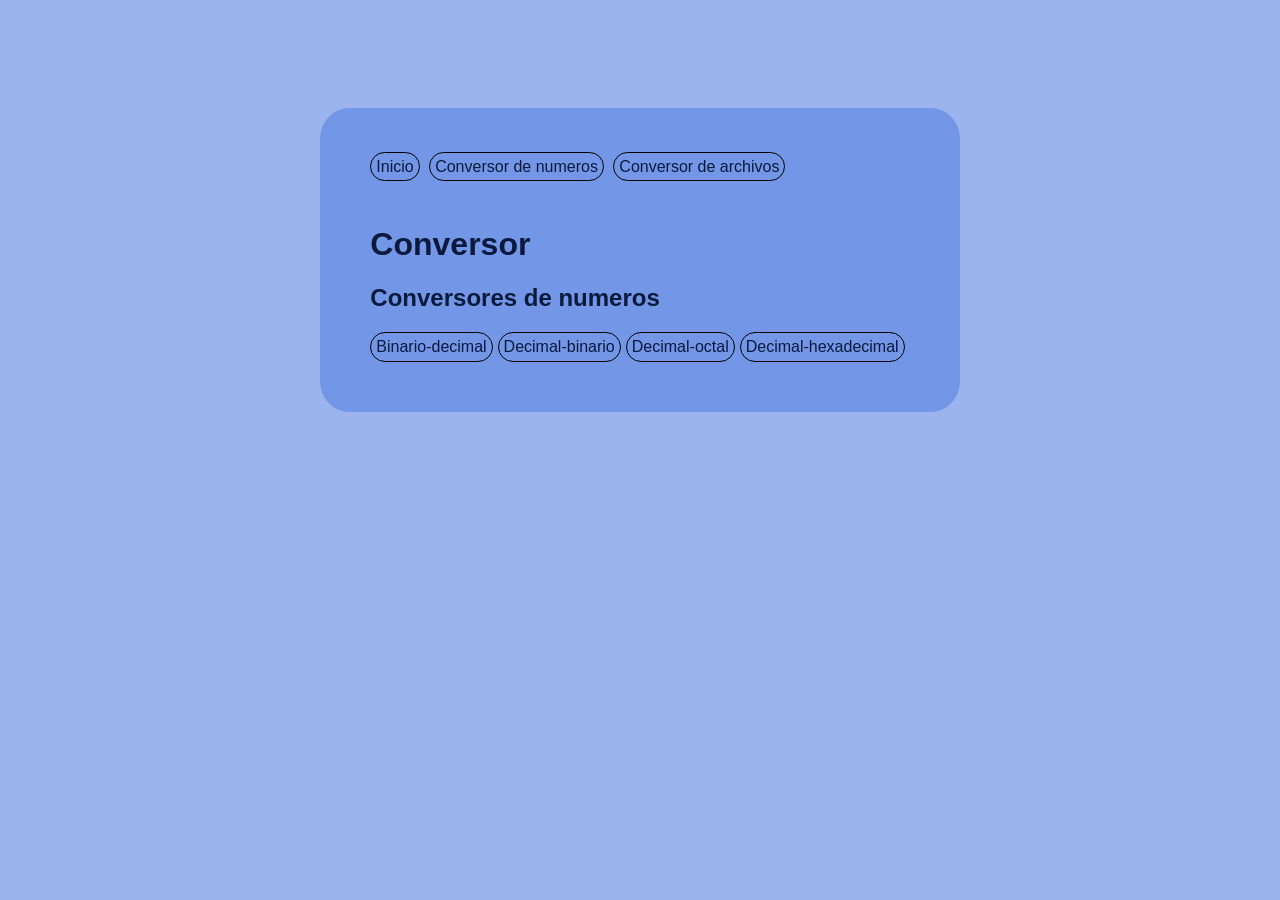
<file: index.html>
<!DOCTYPE html>
<html lang="es">

<head>
    <meta charset="UTF-8">
    <title>Conversor</title>
    <link rel="stylesheet" href="index.css">
</head>

<body>

    <div id="main-page">
        <nav id="nav">
            <a href="/index.html">Inicio</a>
            <a href="/index.html#conversor-num">Conversor de numeros</a>
            <a href="/archiveConverter.html">Conversor de archivos</a>
        </nav>

        <header>
            <h1>Conversor</h1>
        </header>

        <section id="content">
            <h2>Conversores de numeros</h2>
            <div id="conversores">
                <a href="/Conversion numeros/binadec.html">Binario-decimal</a>
                <a href="/Conversion numeros/decabin.html">Decimal-binario</a>
                <a href="/Conversion numeros/decaoct.html">Decimal-octal</a>
                <a href="/Conversion numeros/decahex.html">Decimal-hexadecimal</a>
            </div>
        </section>
</body>

</html>
</file>
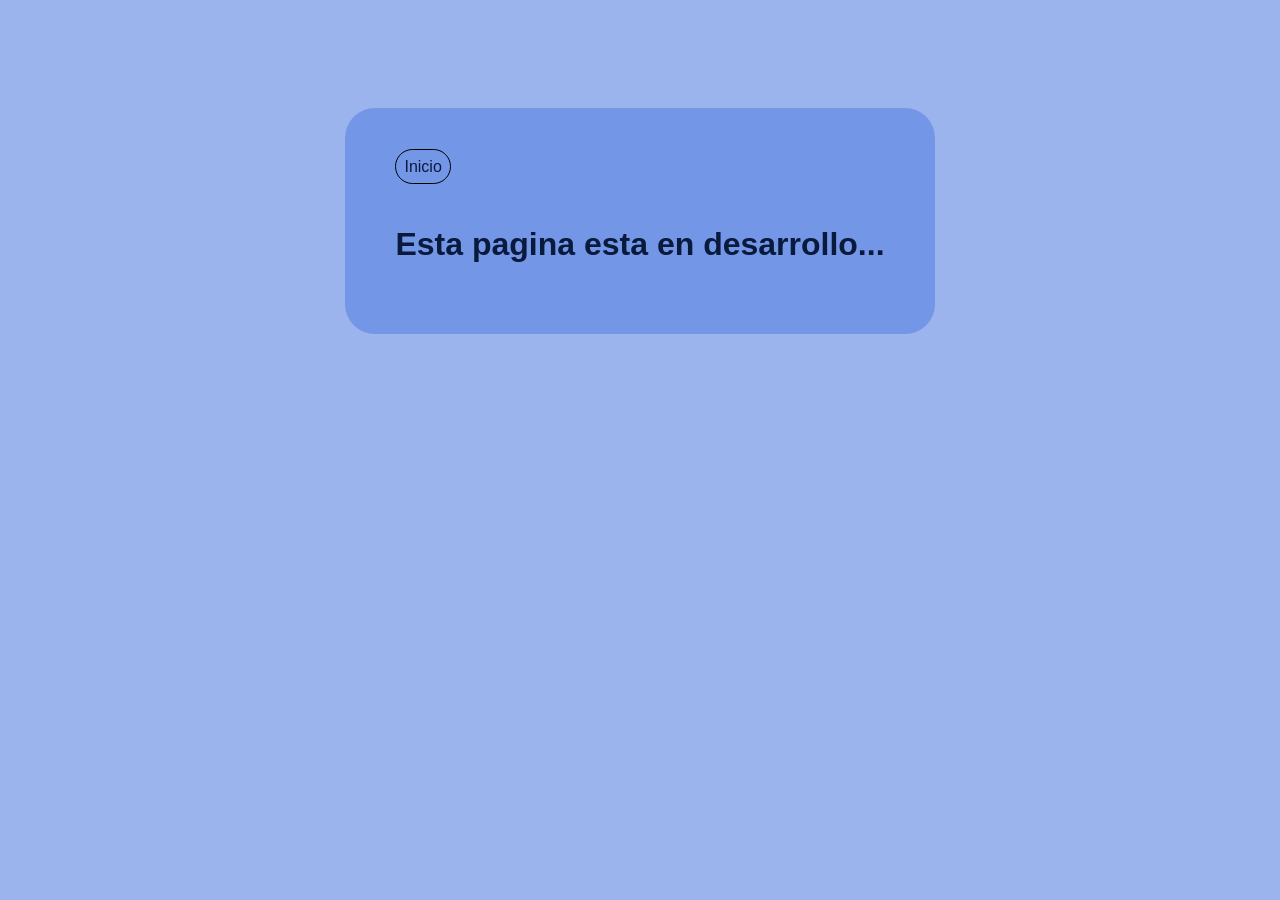
<file: archiveConverter.html>
<!DOCTYPE html>
<html lang="es">

<head>
    <title>Conversor de archivos</title>
    <link rel="stylesheet" href="/archiveConverter.css">
</head>

<body>
    <main>
        <a href="/index.html">Inicio</a>
        <h1>Esta pagina esta en desarrollo...</h1>
    </main>
</body>

</html>
</file>
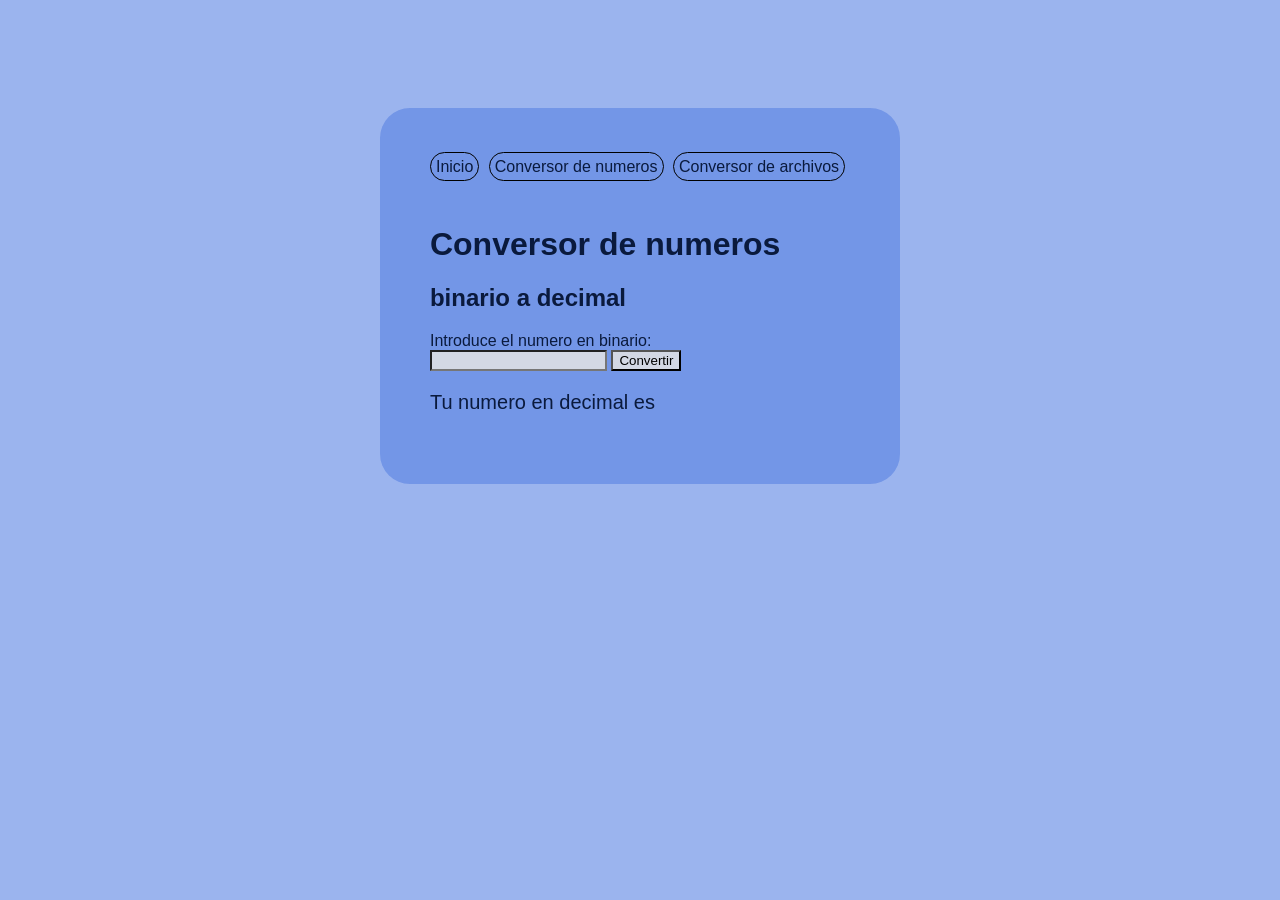
<file: Conversion numeros/binadec.html>
<!DOCTYPE html>
<html lang="es">

<head>
    <meta charset="UTF-8">
    <title>Conversor de numeros</title>
    <link rel="stylesheet" href="/index.css" type="text/css">
</head>

<body>
    <div id="main-page">

        <nav>
            <a href="/index.html">Inicio</a>
            <a href="/index.html#conversor-num">Conversor de numeros</a>
            <a href="/archiveConverter.html">Conversor de archivos</a>
        </nav>

        <header>
            <h1>Conversor de numeros</h1>
        </header>

        <section id="content">
            <h2 id="bin-a-dec">binario a decimal</h2>
            <form>
                <label>Introduce el numero en binario:</label><br>
                <input type="number" id="numBin" required>
                <input type="button" value="Convertir" id="convertir">
            </form>
            <p id="resultado">Tu numero en decimal es</p>
        </section>
    </div>
    <script src="/js conversion/binadec.js"></script>
</body>

</html>
</file>
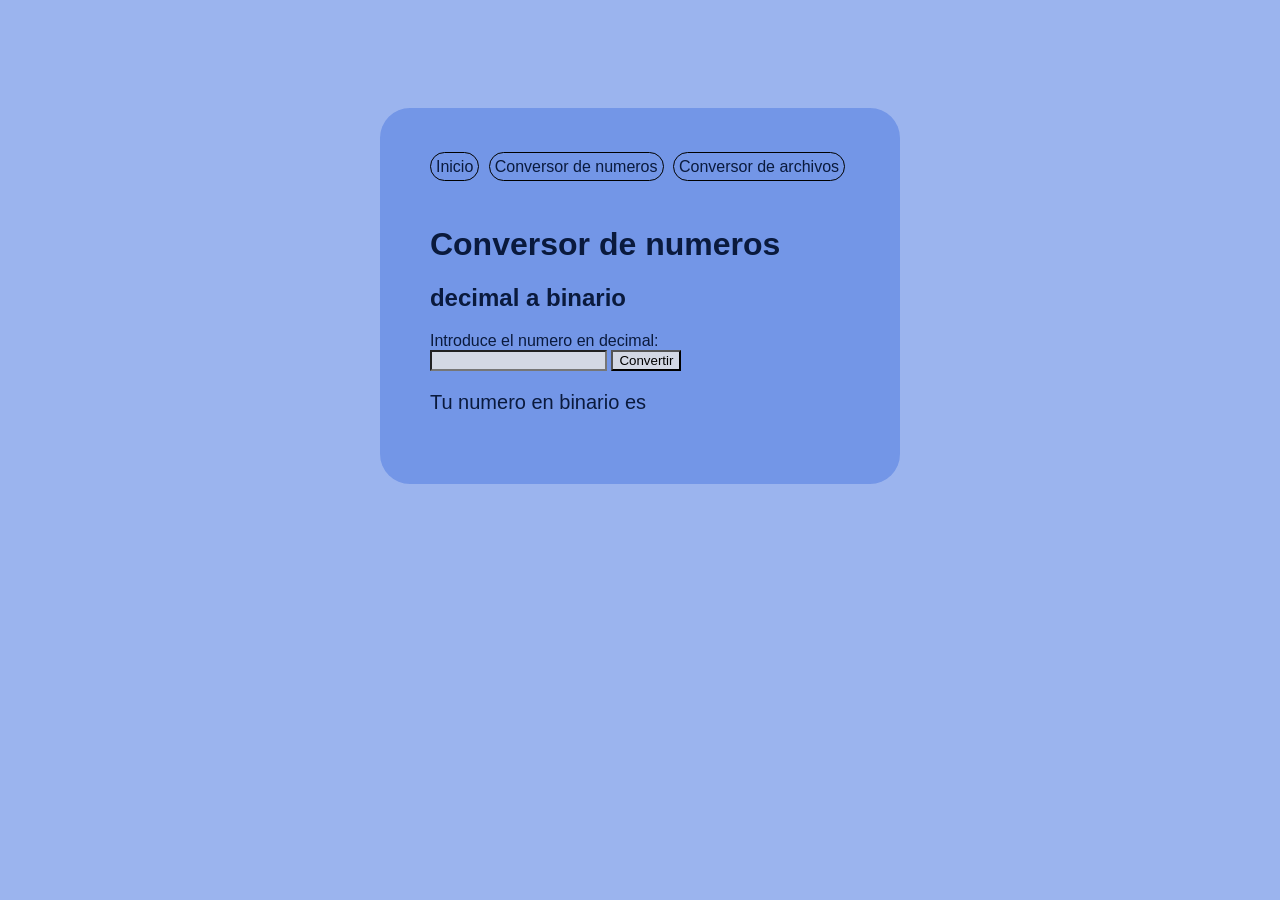
<file: Conversion numeros/decabin.html>
<!DOCTYPE html>
<html lang="es">

<head>
    <meta charset="UTF-8">
    <title>Conversor de numeros</title>
    <link rel="stylesheet" href="/index.css">
</head>

<body>
    <div id="main-page">

        <nav>
            <a href="/index.html">Inicio</a>
            <a href="/index.html#conversor-num">Conversor de numeros</a>
            <a href="/archiveConverter.html">Conversor de archivos</a>
        </nav>

        <header>
            <h1>Conversor de numeros</h1>
        </header>

        <section id="content">

            <h2 id="dec-a-bin">decimal a binario</h2>
            <form>
                <label>Introduce el numero en decimal:</label><br>
                <input type="number" id="numDec" required>
                <input type="button" value="Convertir" id="convertir">
            </form>
            <p id="resultado">Tu numero en binario es</p>
            
        </section>

    </div>

    <script src="/js conversion/decabin.js"></script>

</body>

</html>
</file>
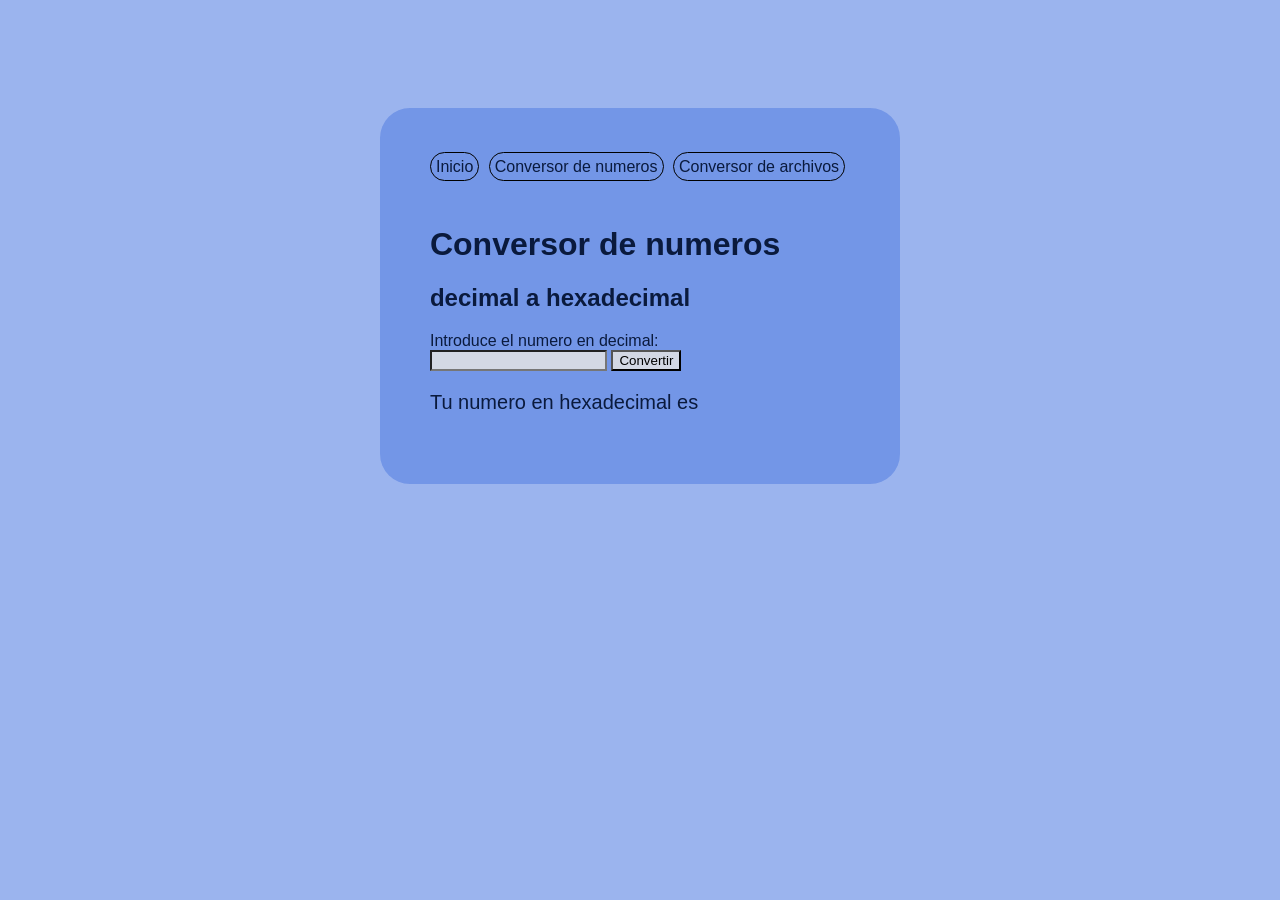
<file: Conversion numeros/decahex.html>
<!DOCTYPE html>
<html lang="es">

<head>
    <meta charset="UTF-8">
    <title>Conversor de numeros</title>
    <link rel="stylesheet" href="/index.css">
</head>

<body>
    <div id="main-page">

        <nav>
            <a href="/index.html">Inicio</a>
            <a href="/index.html#conversor-num">Conversor de numeros</a>
            <a href="/archiveConverter.html">Conversor de archivos</a>
        </nav>

        <header>
            <h1>Conversor de numeros</h1>
        </header>

        <section id="content">
            
            <h2 id="dec-a-hex">decimal a hexadecimal</h2>
            <form>
                <label>Introduce el numero en decimal:</label><br>
                <input type="number" id="numDec" required>
                <input type="button" value="Convertir" id="convertir">
            </form>
            <p id="resultado">Tu numero en hexadecimal es</p>
        </section>
            
        </section>

    </div>

<script src="/js conversion/decahex.js"></script>

</body>

</html>
</file>
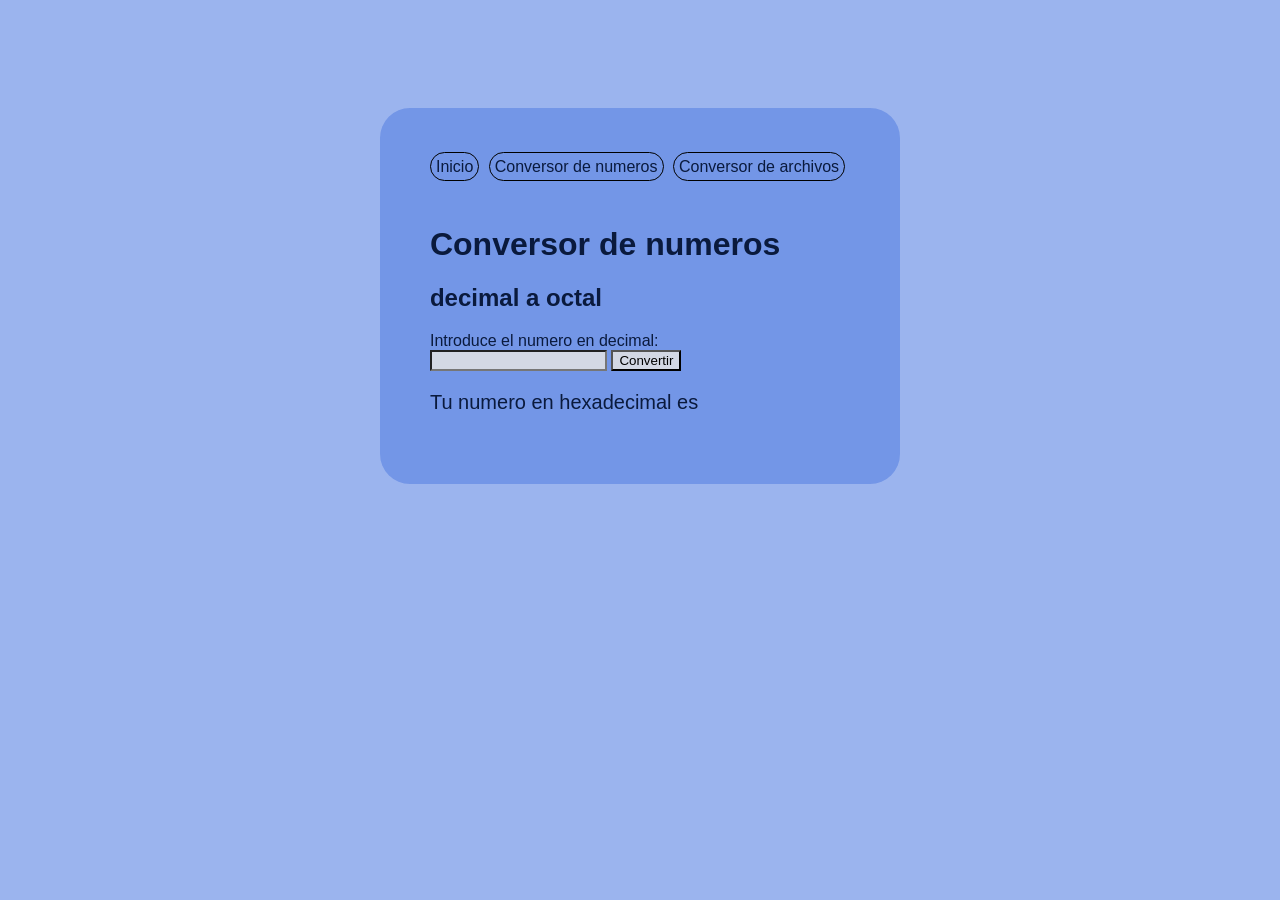
<file: Conversion numeros/decaoct.html>
<!DOCTYPE html>
<html lang="es">

<head>
    <meta charset="UTF-8">
    <title>Conversor de numeros</title>
    <link rel="stylesheet" href="/index.css">
</head>

<body>
    <div id="main-page">

        <nav>
            <a href="/index.html">Inicio</a>
            <a href="/index.html#conversor-num">Conversor de numeros</a>
            <a href="/archiveConverter.html">Conversor de archivos</a>
        </nav>

        <header>
            <h1>Conversor de numeros</h1>
        </header>

        <section id="content">
            <h2 id="dec-a-oct">decimal a octal</h2>
            <form>
                <label>Introduce el numero en decimal:</label><br>
                <input type="number" id="numDec" required>
                <input type="button" value="Convertir" id="convertir">
            </form>
            <p id="resultado">Tu numero en hexadecimal es</p>

        </section>

    </div>
    
    <script src="/js conversion/decaoct.js"></script>

</body>

</html>
</file>
<file: index.css>
body{
    display:flex;
   background-color:#9BB4EE;
   font-family:Arial, Helvetica, sans-serif;
   color:#0A1A3D;
   padding:100px;
}

h1{
    margin-top:50px;
}

a{
    text-decoration:none;
    border: 1px solid #000;
    border-radius: 30px;
    padding:5px;
    margin-right: 5px;
    color:#0A1A3D;
}

a:hover{
    background-color: #112A64;
    color: #7396E7;
}

#main-page{
    margin: auto;
    background-color: #7396E7;
    padding:50px;
    border-radius: 30px;
}

#conversores{
    display: flex;
}

input{
    background-color: #D3D8E4;
}

#resultado{
    font-size: 20px;
}
</file>
<file: archiveConverter.css>
body{
    display: flex;
   background-color:#9BB4EE;
   font-family:Arial, Helvetica, sans-serif;
   color:#0A1A3D;
   padding:100px;
}

h1{
    margin-top:50px;
}

a{
    text-decoration:none;
    border: 1px solid #000;
    border-radius: 30px;
    color:#0A1A3D;
    padding:8px;
}

a:hover{
    background-color: #112A64;
    color: #7396E7;
}

main{
    margin: auto;
    background-color: #7396E7;
    padding:50px;
    border-radius: 30px;
}
</file>
